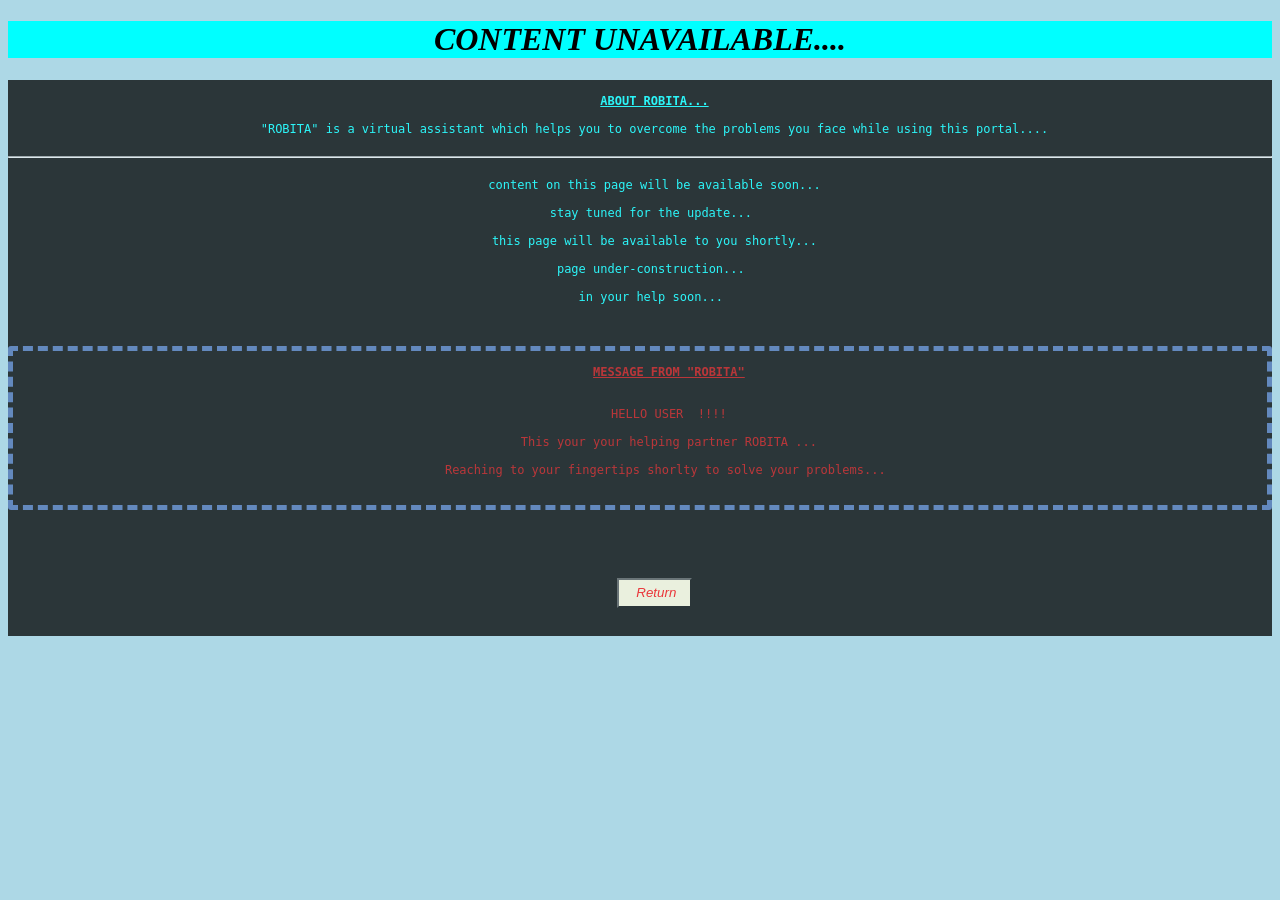
<file: robita.html>
<!DOCTYPE html>
<html lang="en">
<head>
    <meta charset="UTF-8">
    <meta name="viewport" content="width=device-width, initial-scale=1.0">
    <title>ROBITA.HELP</title>
    <link rel="StyleSheet"  href="style.css">
</head>
<body id="ai">
   <h1>CONTENT UNAVAILABLE....</h1> 

   <pre id="rob">

    <b><u>ABOUT ROBITA...</u></b>

    "ROBITA" is a virtual assistant which helps you to overcome the problems you face while using this portal....
    <hr>
    content on this page will be available soon...<br> 
    stay tuned for the update... <br> 
    this page will be available to you shortly...<br> 
    page under-construction... <br>
    in your help soon... <br>

    <div id="message">
        <b><u>MESSAGE FROM "ROBITA"</u></b>
        <br>
        HELLO USER  !!!!<br>
        This your your helping partner ROBITA ...<br> 
        Reaching to your fingertips shorlty to solve your problems... <br>
    </div>
   <pre>
    <form action="index.html">
    <button class="robret"> Return</button>
</form>
</body>
</html>
</file>
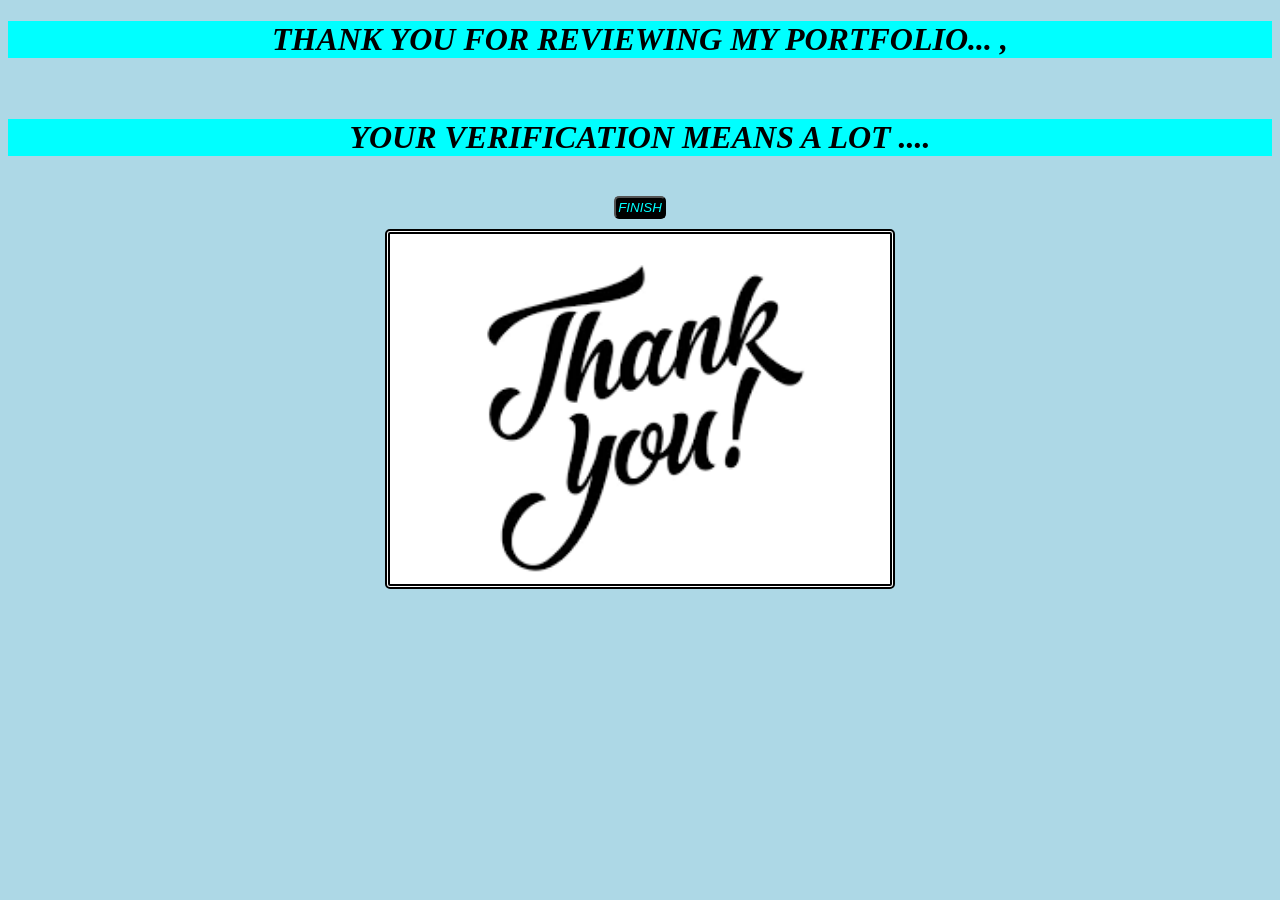
<file: wishes.html>
<!DOCTYPE html>
<html lang="en">
<head>
    <meta charset="UTF-8">
    <meta name="viewport" content="width=device-width, initial-scale=1.0">
    <title>FINISHED...</title>
    <link rel="stylesheet" href="style.css">
</head>
<body>
    <h1>THANK YOU FOR REVIEWING MY PORTFOLIO... ,</h1>
    <br>
    <h1>YOUR VERIFICATION MEANS A LOT ....</h1>
    <br>
<form action="index.html">
    <button class="input">
        FINISH
    </button>
</form>
<img id="img" src="[data-uri]" alt="THANK YOU IMAGE;">
</body>
</html>
</file>
<file: style.css>
*{
    text-align: center;
}
@media(min-width:500px){
    #robita{
        height: 25px;
    };
    #robtext{
        font-size: 8px;
    };
}
body{
    background-color:lightblue;
}
h1{
    color:black;
    background-color:aqua;
    text-decoration: wavy;
    font-style: oblique;
}
.intro{
    font-style:bold;
    font-size: 30px;
    background-color: aqua;
    color:black;
    border-color: grey;
    border-width: 5px;
    border-style:dotted;
    border-radius: 7px;
    animation: ColorChange 3s ease-in-out infinite alternate;
}
@keyframes ColorChange{
        from{color: black;
            background-color: aqua;
            border-color: grey;}
        to
        {color: white;
            background-color: red;
            border-color:white;}
    }
table{
    margin-left: 22%;
}
a{
    border-width:2px;
    border-color:black;
    border-style: dotted;
    display:inline-block;

}
.input{
    border-radius: 5px;
    padding:2px;
    color:aqua;
    background-color:black;
    text-align: center;
    font-style:oblique;
    text-decoration: wavy;
}
#img{
    background-color: white;
    border-color:black;
    border-width: 5px;
    border-style: double;
    border-radius: 5px;
    display: inline-block;
    height: 350px;
    width: 500px;
    margin-top: 10px;
}
#ai{
    text-align: center;
    background-image: url(https://i0.wp.com/www.ripplesnigeria.com/wp-content/uploads/2024/08/images-23-1.jpeg?w=739&ssl=1);
    background-size:cover;

}
#rob{
    color:aqua;
    background-color: black;
    opacity:75%;
    text-align: center;
    font-size: 12px;
}
#robita{
    height: 80px;
    margin-right: 5px;
    display: inline-block;
    position: fixed;
    right:0px;
    top: 50%;
    border-radius: 50%;
    border-top: 4px double black;
    border-right: 5px solid grey;
    border-bottom: 6px double lightgrey;
    border-left: 7px solid white;
}
#message{
    border: 5px dashed cornflowerblue;
    border-radius:3px;
    color:red;
    background-color: black;
    opacity: 75%;
}
#robtext{
    position: fixed;
    right: 0px;
    top:65%;
    font-size: 12px;
    text-decoration: none;
    margin-right: 9px;
    color:rgb(0, 119, 255);
    background-color:azure;
    border: 2px solid black;
    border-radius: 2px;
    font-style:oblique;
    animation:robtext 2s ease-in-out infinite alternate;
}
.robret{
    color:red;
    background-color:cornsilk;
    text-align:center;
    font-style:oblique;
    padding:0;
    font: 25px;
    height: 30px;
    width: 75px;
}
@keyframes robtext{
from{
    background-color:azure;
}
to{
    background-color:black;
}
}
big{
    text-align: center;
    background-color:black;
    font-style: italic;
    color: aqua;
    padding:20px;
    padding-bottom:0px;
    border-radius:6px;
    margin-top:0 ;
}
</file>
